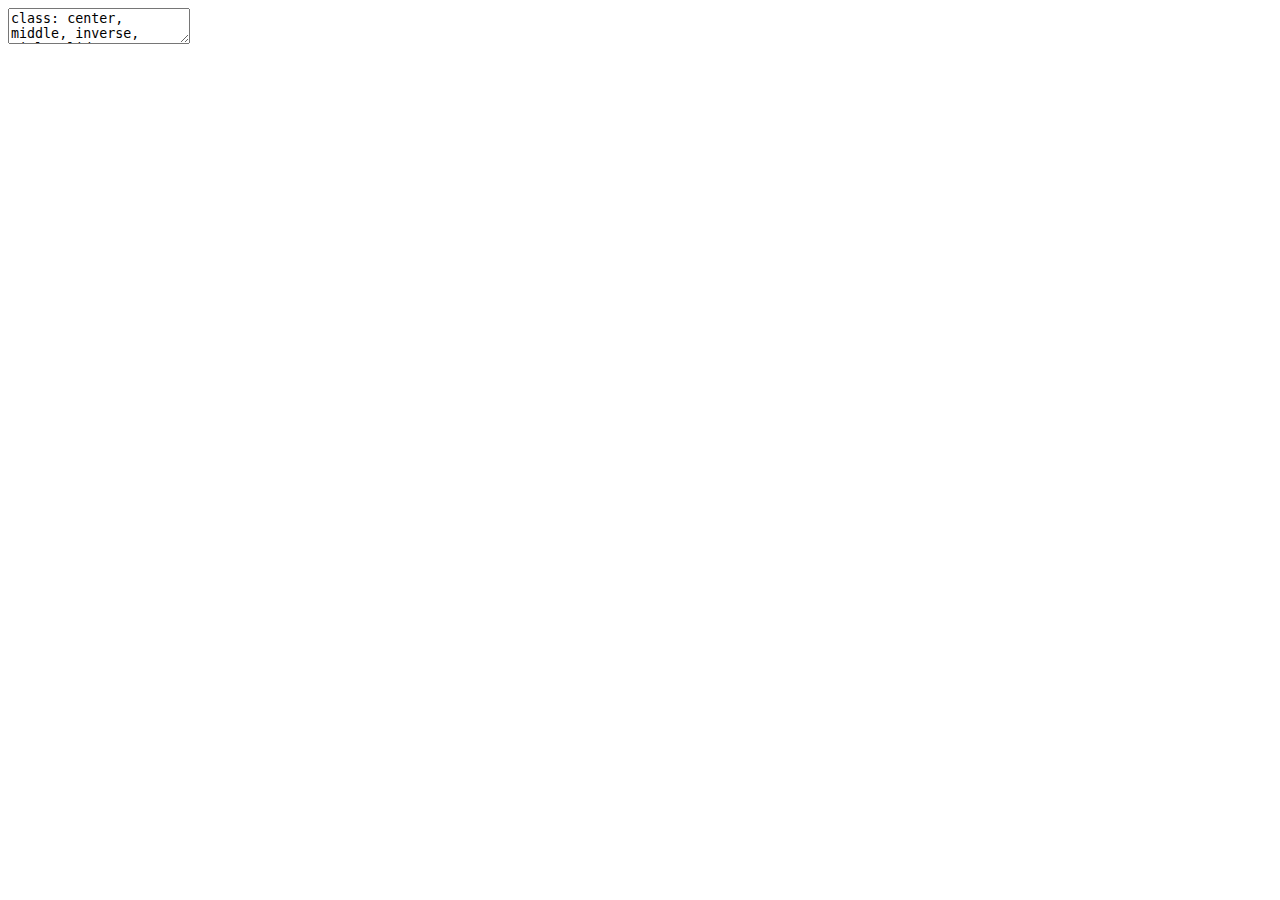
<file: index.html>
<!DOCTYPE html>
<html lang="" xml:lang="">
  <head>
    <title>Transparency in Science</title>
    <meta charset="utf-8" />
    <meta name="author" content="Aaron Peikert" />
    <script src="presentation_files/header-attrs/header-attrs.js"></script>
    <link rel="stylesheet" href="xaringan-themer.css" type="text/css" />
    <link rel="stylesheet" href="https://cdnjs.cloudflare.com/ajax/libs/animate.css/4.1.1/animate.min.css" type="text/css" />
  </head>
  <body>
    <textarea id="source">
class: center, middle, inverse, title-slide

# Transparency in Science
## Principled Approaches to Computational Reproducibility and Preregistration
### Aaron Peikert
### Defense | 22.05.2023

---

class: center, middle

&lt;style&gt;
.remark-slide-number {
  position: inherit;
}

.remark-slide-number .progress-bar-container {
  position: absolute;
  bottom: 0;
  height: 2px;
  display: block;
  left: 0;
  right: 0;
}

.remark-slide-number .progress-bar {
  height: 100%;
  background-color: #b58900;
}

@keyframes khighlight {
  from {color: inherit;}
  to {color: var(--red);}
}

@keyframes ksuppress {
  from {color: inherit;}
  to {color: var(--grey);}
}

@keyframes kdehighlight {
  from {color: var(--red);}
  to {color: var(--textgrey);;}
}

/* The element to apply the animation to */
.highlight {
  animation-name: khighlight;
  animation-duration: 1s;
  animation-fill-mode: forwards;
}

.suppress {
  animation-name: ksuppress;
  animation-duration: 1s;
  animation-fill-mode: forwards;
}

.big-borders {
  margin-left: 150px;
  margin-right: 150px;
}

ul {
  list-style: none;
}

li::before {
  content: "⚬ ";
  color: var(--red);
}

.transparent {
  opacity: 0
}

&lt;/style&gt;






# Transparency in Science

## Principled Approaches to Computational Reproducibility and Preregistration

### Aaron Peikert

### Defense | 22.05.2023

---
background-image: url("images/contribution_notext_path.svg")
background-position: center
background-size: contain

---
class: center, middle, inverse


.large.red[Human]   .Huge.yellow[Bias]   .large.red[Machine]

---
class: center, middle

.large.red[Preregistration]   .Huge.yellow[Induction]   .large.red[Reproducibility]


---
class: center, middle

# Trust in Science

---
class: center, middle

.enormous[?]

---
class: middle



## Is there a replication crisis?*

.center[

&lt;img src="presentation_files/figure-html/unnamed-chunk-2-1.svg" width="70%" /&gt;
]

.small.right.animate__animated.animate__fadeIn.animate__slower[Baker, M. 1,500 scientists lift the lid on reproducibility. *Nature* 533, 452–454 (2016). https://doi.org/10.1038/533452a]

.small.right.animate__animated.animate__fadeIn.animate__slower[***They call it "reproducibility" and fail to publish the raw data.**]

---
class: center, middle

#.textgrey[Psychology is a difficult science]

.small.right.animate__animated.animate__fadeIn.animate__slower.animate__delay-2s[Meehl, P. E. (1978). Theoretical risks and tabular asterisks: Sir Karl, Sir Ronald, and the slow progress of soft psychology.  
*Journal of Consulting and Clinical Psychology*, 46(4), 806–834. https://doi.org/10.1037/0022-006X.46.4.806]

---
class: center, middle

.huge[Meehl, P. E. (1978). Theoretical risks and tabular asterisks:  
Sir Karl, Sir Ronald, and the slow progress of soft psychology.  
*Journal of Consulting and Clinical Psychology*, 46(4), 806–834.]

---
class: center, middle

.huge.supress[Meehl, P. E. (1978). Theoretical risks and tabular asterisks:  
Sir Karl, Sir Ronald, and the .highlight[slow progress] of .highlight[soft psychology].  
*Journal of Consulting and Clinical Psychology*, 46(4), 806–834.]

---
class:  middle, inverse, center

# The Progress of Soft Theories

---
class: center, middle

# Theories

.huge.animate__animated.animate__fadeIn.animate__slower[= allow to deduce predictions
]

---
class: center, middle

#.textgrey[Hard Theories]

.huge[= make .highlight[precise] predictions for given circumstances
]

---
class: center, middle

#.textgrey[Soft Theories]

.huge[= make .highlight[many] predictions for given circumstances
]

---
class: middle

.huge[

We allow predictions to be:

- close to truth
- probabilistic
- parameterized

]

---
class: center, middle

#.textgrey[Verisimilitude]

(=closeness to truth)

.huge[

`\(\mathcal{L}(\text{Theory}, \text{Reality})\)`

]

.transparent[is just an estimate.]

---
class: center, middle

#.textgrey[Randomness]

(=probabilistic)

.huge[

`\(\mathcal{L}(\text{Theory}, \text{Data})\)`

]

is just an estimate.


---
class: center, middle

#.textgrey[Induction]

(=parameterized)

.huge[

`\(\mathcal{L}(\text{Model}(\text{Theory}, \text{Data}), \text{Data})\)`

]

.transparent[is just an estimate.]

---
class: middle, center, inverse

# Induction

.transparent[(=parameterized)]


.huge.transparent[

`\(\mathcal{L}(\text{Model}(\text{Theory}, \text{Data}), \text{Data})\)`

]

.transparent[is just an estimate.]


---
class: center, inverse

.huge[

`\(\text{Model}(\text{Theory}, \text{Data})\)`

]

Find the version of a theory, that is best supported by data.

--

or

Of any prediction that a theory can make, choose the one that minimizes `\(\mathcal{L}(\cdot, \text{Data})\)`.

--

or

```julia
for prediction in theory
  current = loss(prediction, data)
  if current &lt; best
    best = current
  end
  return best
end
```

---
class: center, middle

.big-borders[

##.left.red[Induction]

###.textgrey[enables]

##.right.red[precision]

]

---
class: center, middle

.big-borders[

##.left.red[Induction]

###.textgrey[enables]

##.right.red[predictions]

]

---
class: center, middle

.big-borders[

##.left.red[Induction]

###.textgrey[enables]

##.right.red[soft theories]

]


---
class: center, middle

.Huge[One]   .red[little]   .Huge[problem.]

---
class: center, middle

###.textgrey[Verisimilitude × Randomness × Induction]

---
class: center, middle, inverse

#.red[Bias]

---
class: center, middle

.large[

`\(\mathcal{L}(\text{Model}(\text{Theory}, \text{Data}), \text{Data})\)`

]
---
class: center, middle

Psychology is difficult .transparent[→ soft theories → require induction → biased expectation → replication crisis]

---
class: center, middle

Psychology is difficult .animate__animated.animate__fadeIn.red[→ soft theories] .transparent[→ require induction → biased expectation → replication crisis]

---
class: center, middle

Psychology is difficult .dehighlight[→ soft theories] .animate__animated.animate__fadeIn.red[→ require induction] .transparent[→ biased expectation → replication crisis]

---
class: center, middle

Psychology is difficult → soft theories .dehighlight[→ require induction] .animate__animated.animate__fadeIn.red[→ biased expectation] .transparent[→ replication crisis]

---
class: center, middle

Psychology is difficult → soft theories → require induction .dehighlight[→ biased expectation] .animate__animated.animate__fadeIn.red[→ replication crisis]

---
class: center, middle

#.textgrey[

Why is .highlight[bias] a problem?

]

---
class: center, middle

`$$\mathcal{L}(\text{Theory}, \text{Data})$$`

`$$=$$`

`\(\mathcal{L}(\text{Model}(\text{Theory}, \text{Data}), \text{Data})\)`

`\(+\)`

.highlight[

`\(\mathcal{C}(\text{Model})\)`

]

.small.right.transparent[

This is similar to adjusted `\(R^2\)`, `\(C_p\)`, `\(AIC\)`, `\(BIC\)`, etc.

]

---
class: center, middle

`$$\mathcal{L}(\text{Theory}, \text{Data})$$`

`$$=$$`

`\(\mathcal{L}(\text{Model}(\text{Theory}, \text{Data}), \text{Data})\)`

`\(+\)`

.red[

`\(\mathcal{C}(\text{Model})\)`

]

.small.right[

This is similar to adjusted `\(R^2\)`, `\(C_p\)`, `\(AIC\)`, `\(BIC\)`, etc.

]

---
class: center, middle

.large.transparent[Under some circumstances,]

.huge.red[

`\(\mathcal{C}(\text{Model})\)`

]

.large[is the ability of a model to accommodate random data.]

---
class: center, middle, inverse

.large[.highlight[Reproducibility] is necessary to estimate:]

.large[

`\(\mathcal{L}(\text{Model}(\text{Theory}, \text{Data}), \text{Data})\)` + `\(\mathcal{C}(\text{Model})\)` .transparent[ `\(\require{cancel} + \cancel{\mathcal{C}(\text{Human})}\)`
]

]

.small.right.transparent[*In an ideal world.]


---
class: center, middle

#.textgrey[

Why is .highlight[bias] a problem?

]

---
class: center, middle

#.blurry[Uncertainty]

---
class: center, middle


If the inductive bias is uncertain evaluating,


.huge[

  `\(\mathcal{L}(\text{Model}(\text{Theory}, \text{Data}), \text{Data})\)`
  
]

.huge[

`\(+\)` 

]

.huge.blurry2[

`\(\mathcal{C}(\text{Model})\)`

]

becomes uncertain and unconvincing.

---
class: center, middle

.large[

Some things are

.huge[.highlight[non]-reproducible]

on a fundamental level.

]

---
class: center, middle

.huge.red[

`\(\mathcal{C}(\text{Human})\)`

]

---
class: center, middle, inverse

.large[Reproducibility + .highlight[Preregistration] are sufficient* to estimate:]

.large[

`\(\require{cancel}\mathcal{L}(\text{Model}(\text{Theory}, \text{Data}), \text{Data})\)` + `\(\mathcal{C}(\text{Model}) + \mathcal{C}(\text{Human})\)`

]

.small.right.grey[*In an ideal world.]

---
class: center, middle, inverse

.large[Reproducibility + .highlight[Preregistration] are sufficient* to estimate:]

.large[

`\(\require{cancel}\mathcal{L}(\text{Model}(\text{Theory}, \text{Data}), \text{Data})\)` + `\(\mathcal{C}(\text{Model}) + \cancel{\mathcal{C}(\text{Human})}\)`

]

.small.right.grey[*In an ideal world.]

---
class: middle, center, inverse

.pull-left[

###.center[Reproducibility]

Allows estimating:

.large[

`$$\mathcal{C}(\text{Model})$$`


]


]

.pull-right[

###.center[Preregistration]

Does reduce:

.large[

`$$\mathcal{C}(\text{Human})$$`

]


]

---
background-image: url("images/contribution1_path.svg")
background-position: center
background-size: contain
---
background-image: url("images/contribution2_path.svg")
background-position: center
background-size: contain
---
background-image: url("images/contribution3_path.svg")
background-position: center
background-size: contain
---
background-image: url("images/contribution4_path.svg")
background-position: center
background-size: contain
---
class: middle

**.red[1\. Paper:]**  
Peikert, A., &amp; Brandmaier, A. M. (2021). A Reproducible Data Analysis Workflow. *Quantitative and Computational Methods in Behavioral Sciences*, *1*. https://doi.org/10.5964/qcmb.3763

**2\. Paper:**  
Peikert, A., van Lissa, C. J., &amp; Brandmaier, A. M. (2021). Reproducible Research in R: A Tutorial on How to Do the Same Thing More Than Once. *Psych*, *3*(4), 836–867. https://doi.org/10.3390/psych3040053

**3\. Paper:**  
Peikert, A., Ernst, M. S., &amp; Brandmaier, A. M. (2023, February 17). *Why does preregistration increase the persuasiveness of evidence? A Bayesian rationalization.* PsyArXiv. .textgrey[https://doi.org/10.31234/osf.io/cs8wb]

**Synopsis:**  
Peikert, A. (2023). *Towards Transparency and Open Science: A Principled Perspective on Computational Reproducibility and Preregistration* [Doctoral dissertation, Humboldt-Universität zu Berlin]. Zenodo. https://www.doi.org/10.5281/zenodo.7654989

---
class: inverse, middle, center

# Automate Reproducibility

---
class:  middle, center

# Four Problems

---
class:  middle, center

# Four Concepts

---
class:  middle, center

# Four Tools

---
class: middle

.pull-left.large[
.textgrey[1\. Copy&amp;Paste Mistakes]  
.transparent[2\. Conflicting Versions]  
.transparent[3\. Missing Software]  
.transparent[4\. Unclear Procedure]  
]

.pull-right.large[
.transparent[Dynamic Documents]  
.transparent[Version Control]  
.transparent[Software Management]  
.transparent[Workflow Orchestration]  
]
---
class: middle

.pull-left.large[
.textgrey[1\. Copy&amp;Paste Mistakes]  
.transparent[2\. Conflicting Versions]  
.transparent[3\. Missing Software]  
.transparent[4\. Unclear Procedure]  
]

.pull-right.large[
.highlight[Dynamic Documents]  
.transparent[Version Control]  
.transparent[Software Management]  
.transparent[Workflow Orchestration]  
]
---
class: middle

.pull-left.large[
.suppress[1\. Copy&amp;Paste Mistakes]  
.textgrey[2\. Conflicting Versions]  
.transparent[3\. Missing Software]  
.transparent[4\. Unclear Procedure]  
]

.pull-right.large[
.suppress[Dynamic Documents]  
.transparent[Version Control]  
.transparent[Software Management]  
.transparent[Workflow Orchestration]  
]
---
class: middle

.pull-left.large[
.grey[1\. Copy&amp;Paste Mistakes]  
.textgrey[2\. Conflicting Versions]  
.transparent[3\. Missing Software]  
.transparent[4\. Unclear Procedure]  
]

.pull-right.large[
.grey[Dynamic Documents]  
.highlight[Version Control]  
.transparent[Software Management]  
.transparent[Workflow Orchestration]  
]
---
class: middle

.pull-left.large[
.grey[1\. Copy&amp;Paste Mistakes]  
.suppress[2\. Conflicting Versions]  
.textgrey[3\. Missing Software]  
.transparent[4\. Unclear Procedure]  
]

.pull-right.large[
.grey[Dynamic Documents]  
.suppress[Version Control]  
.transparent[Software Management]  
.transparent[Workflow Orchestration]  
]
---
class: middle

.pull-left.large[
.grey[1\. Copy&amp;Paste Mistakes]  
.grey[2\. Conflicting Versions]  
.textgrey[3\. Missing Software]  
.transparent[4\. Unclear Procedure]  
]

.pull-right.large[
.grey[Dynamic Documents]  
.grey[Version Control]  
.highlight[Software Management]  
.transparent[Workflow Orchestration]  
]
---
class: middle

.pull-left.large[
.grey[1\. Copy&amp;Paste Mistakes]  
.grey[2\. Conflicting Versions]  
.suppress[3\. Missing Software]  
.textgrey[4\. Unclear Procedure]  
]

.pull-right.large[
.grey[Dynamic Documents]  
.grey[Version Control]  
.suppress[Software Management]  
.transparent[Workflow Orchestration]  
]
---
class: middle

.pull-left.large[
.grey[1\. Copy&amp;Paste Mistakes]  
.grey[2\. Conflicting Versions]  
.grey[3\. Missing Software]  
.textgrey[4\. Unclear Procedure]  
]

.pull-right.large[
.grey[Dynamic Documents]  
.grey[Version Control]  
.grey[Software Management]  
.highlight[Workflow Orchestration]  
]

---
class: middle

**1\. Paper:**  
Peikert, A., &amp; Brandmaier, A. M. (2021). A Reproducible Data Analysis Workflow. *Quantitative and Computational Methods in Behavioral Sciences*, *1*. https://doi.org/10.5964/qcmb.3763

**.red[2\. Paper:]**  
Peikert, A., van Lissa, C. J., &amp; Brandmaier, A. M. (2021). Reproducible Research in R: A Tutorial on How to Do the Same Thing More Than Once. *Psych*, *3*(4), 836–867. https://doi.org/10.3390/psych3040053

**3\. Paper:**  
Peikert, A., Ernst, M. S., &amp; Brandmaier, A. M. (2023, February 17). *Why does preregistration increase the persuasiveness of evidence? A Bayesian rationalization.* PsyArXiv. .textgrey[https://doi.org/10.31234/osf.io/cs8wb]

**Synopsis:**  
Peikert, A. (2023). *Towards Transparency and Open Science: A Principled Perspective on Computational Reproducibility and Preregistration* [Doctoral dissertation, Humboldt-Universität zu Berlin]. Zenodo. https://www.doi.org/10.5281/zenodo.7654989

---
class: inverse, middle, center

# Reproducibility × Preregistration

---
class: center, middle

.pull-left[

### Standard Preregistration

hunches

↓

preregistration

↓

data

↓

article draft

]

--

.pull-right[

### Preregistration as Code

simulated data

↓

article draft with mock results

↓

data

↓

article draft with real results

]
---
class: middle

**1\. Paper:**  
Peikert, A., &amp; Brandmaier, A. M. (2021). A Reproducible Data Analysis Workflow. *Quantitative and Computational Methods in Behavioral Sciences*, *1*. https://doi.org/10.5964/qcmb.3763

**2\. Paper:**  
Peikert, A., van Lissa, C. J., &amp; Brandmaier, A. M. (2021). Reproducible Research in R: A Tutorial on How to Do the Same Thing More Than Once. *Psych*, *3*(4), 836–867. https://doi.org/10.3390/psych3040053

**.red[3\. Paper:]**  
Peikert, A., Ernst, M. S., &amp; Brandmaier, A. M. (2023, February 17). *Why does preregistration increase the persuasiveness of evidence? A Bayesian rationalization.* PsyArXiv. .textgrey[https://doi.org/10.31234/osf.io/cs8wb]

**Synopsis:**  
Peikert, A. (2023). *Towards Transparency and Open Science: A Principled Perspective on Computational Reproducibility and Preregistration* [Doctoral dissertation, Humboldt-Universität zu Berlin]. Zenodo. https://www.doi.org/10.5281/zenodo.7654989

---
class: inverse, middle, center

# The Goal of Preregistration

---
class: middle, center

#.blurry2[Uncertainty]

.transparent.blurry2.large[about]

.transparent.huge.blurry2[

`\(\mathcal{C}(\text{Human})\)`

]

---
class: middle, center

#.suppress.blurry2[Uncertainty]

.blurry2.large[about]

.highlight.huge.blurry2[

`\(\mathcal{C}(\text{Human})\)`

]

---
class: center, middle

.large[
In .highlight[Machine Learning], `\(\mathcal{C}(\text{Model})\)` is often unknown.
]

---
class: center, middle

#.textgrey[Cross Validaton]

.right.large.transparent[**but resetting researchers memory is unethical]

.right.large.transparent[**impossible**]


---
class: center, middle

#.textgrey[Cross Validaton]

.right.large[**but resetting researchers memory is ~~unethical~~**]

.right.large[**impossible**]

---
class: center, middle

#.textgrey[Test-set]

`\(\mathcal{C}(\text{Model}) = 0\)`

---
class: center, middle

# Preregistration

`\(\mathcal{C}(\text{Human}) = 0\)`

---
class: center, middle

# Unconvential

---
class: center, middle

# Explatory Preregistrations?

`\(\mathcal{C} = \mathcal{C}(\text{Model}) + \mathcal{C}(\text{Human})\)` 

Preregistration: `\(\mathcal{C}(\text{Human}) = 0\)`

`\(\mathcal{C}(\text{Model})\)` still might be high.


---
class: center, middle





&lt;img src="presentation_files/figure-html/unnamed-chunk-4-1.svg" width="100%" /&gt;

---
class: center, middle

&lt;img src="presentation_files/figure-html/unnamed-chunk-5-1.svg" width="100%" /&gt;

---
background-image: url("images/contribution_path.svg")
background-position: center
background-size: contain
    </textarea>
<style data-target="print-only">@media screen {.remark-slide-container{display:block;}.remark-slide-scaler{box-shadow:none;}}</style>
<script src="https://remarkjs.com/downloads/remark-latest.min.js"></script>
<script>var slideshow = remark.create({
"slideNumberFormat": "<div class=\"progress-bar-container\">\n  <div class=\"progress-bar\" style=\"width: calc(%current% / %total% * 100%);\">\n  </div>\n</div>\n",
"highlightStyle": "solarized-dark",
"highlightLines": true,
"ratio": "16:9",
"countIncrementalSlides": false
});
if (window.HTMLWidgets) slideshow.on('afterShowSlide', function (slide) {
  window.dispatchEvent(new Event('resize'));
});
(function(d) {
  var s = d.createElement("style"), r = d.querySelector(".remark-slide-scaler");
  if (!r) return;
  s.type = "text/css"; s.innerHTML = "@page {size: " + r.style.width + " " + r.style.height +"; }";
  d.head.appendChild(s);
})(document);

(function(d) {
  var el = d.getElementsByClassName("remark-slides-area");
  if (!el) return;
  var slide, slides = slideshow.getSlides(), els = el[0].children;
  for (var i = 1; i < slides.length; i++) {
    slide = slides[i];
    if (slide.properties.continued === "true" || slide.properties.count === "false") {
      els[i - 1].className += ' has-continuation';
    }
  }
  var s = d.createElement("style");
  s.type = "text/css"; s.innerHTML = "@media print { .has-continuation { display: none; } }";
  d.head.appendChild(s);
})(document);
// delete the temporary CSS (for displaying all slides initially) when the user
// starts to view slides
(function() {
  var deleted = false;
  slideshow.on('beforeShowSlide', function(slide) {
    if (deleted) return;
    var sheets = document.styleSheets, node;
    for (var i = 0; i < sheets.length; i++) {
      node = sheets[i].ownerNode;
      if (node.dataset["target"] !== "print-only") continue;
      node.parentNode.removeChild(node);
    }
    deleted = true;
  });
})();
(function() {
  "use strict"
  // Replace <script> tags in slides area to make them executable
  var scripts = document.querySelectorAll(
    '.remark-slides-area .remark-slide-container script'
  );
  if (!scripts.length) return;
  for (var i = 0; i < scripts.length; i++) {
    var s = document.createElement('script');
    var code = document.createTextNode(scripts[i].textContent);
    s.appendChild(code);
    var scriptAttrs = scripts[i].attributes;
    for (var j = 0; j < scriptAttrs.length; j++) {
      s.setAttribute(scriptAttrs[j].name, scriptAttrs[j].value);
    }
    scripts[i].parentElement.replaceChild(s, scripts[i]);
  }
})();
(function() {
  var links = document.getElementsByTagName('a');
  for (var i = 0; i < links.length; i++) {
    if (/^(https?:)?\/\//.test(links[i].getAttribute('href'))) {
      links[i].target = '_blank';
    }
  }
})();
// adds .remark-code-has-line-highlighted class to <pre> parent elements
// of code chunks containing highlighted lines with class .remark-code-line-highlighted
(function(d) {
  const hlines = d.querySelectorAll('.remark-code-line-highlighted');
  const preParents = [];
  const findPreParent = function(line, p = 0) {
    if (p > 1) return null; // traverse up no further than grandparent
    const el = line.parentElement;
    return el.tagName === "PRE" ? el : findPreParent(el, ++p);
  };

  for (let line of hlines) {
    let pre = findPreParent(line);
    if (pre && !preParents.includes(pre)) preParents.push(pre);
  }
  preParents.forEach(p => p.classList.add("remark-code-has-line-highlighted"));
})(document);</script>

<script>
slideshow._releaseMath = function(el) {
  var i, text, code, codes = el.getElementsByTagName('code');
  for (i = 0; i < codes.length;) {
    code = codes[i];
    if (code.parentNode.tagName !== 'PRE' && code.childElementCount === 0) {
      text = code.textContent;
      if (/^\\\((.|\s)+\\\)$/.test(text) || /^\\\[(.|\s)+\\\]$/.test(text) ||
          /^\$\$(.|\s)+\$\$$/.test(text) ||
          /^\\begin\{([^}]+)\}(.|\s)+\\end\{[^}]+\}$/.test(text)) {
        code.outerHTML = code.innerHTML;  // remove <code></code>
        continue;
      }
    }
    i++;
  }
};
slideshow._releaseMath(document);
</script>
<!-- dynamically load mathjax for compatibility with self-contained -->
<script>
(function () {
  var script = document.createElement('script');
  script.type = 'text/javascript';
  script.src  = 'https://mathjax.rstudio.com/latest/MathJax.js?config=TeX-MML-AM_CHTML';
  if (location.protocol !== 'file:' && /^https?:/.test(script.src))
    script.src  = script.src.replace(/^https?:/, '');
  document.getElementsByTagName('head')[0].appendChild(script);
})();
</script>
  </body>
</html>
</file>
<file: xaringan-themer.css>
/* -------------------------------------------------------
 *
 *     !! This file was generated by xaringanthemer !!
 *
 *  Changes made to this file directly will be overwritten
 *  if you used xaringanthemer in your xaringan slides Rmd
 *
 *  Issues or likes?
 *    - https://github.com/gadenbuie/xaringanthemer
 *    - https://www.garrickadenbuie.com
 *
 *  Need help? Try:
 *    - vignette(package = "xaringanthemer")
 *    - ?xaringanthemer::style_xaringan
 *    - xaringan wiki: https://github.com/yihui/xaringan/wiki
 *    - remarkjs wiki: https://github.com/gnab/remark/wiki
 *
 *  Version: 0.4.1
 *
 * ------------------------------------------------------- */
@import url(https://fontlibrary.org//face/libertinus-sans);
@import url(https://fontlibrary.org//face/libertinus-serif);
@import url(https://fonts.googleapis.com/css?family=Source+Code+Pro:400,700&display=swap);


:root {
  /* Fonts */
  --text-font-family: LibertinusSansRegular;
  --text-font-is-google: 0;
  --text-font-family-fallback: -apple-system, BlinkMacSystemFont, avenir next, avenir, helvetica neue, helvetica, Ubuntu, roboto, noto, segoe ui, arial;
  --text-font-base: sans-serif;
  --header-font-family: LibertinusSerifDisplayRegular;
  --header-font-is-google: 0;
  --header-font-family-fallback: Georgia, serif;
  --code-font-family: 'Source Code Pro';
  --code-font-is-google: 1;
  --base-font-size: 20px;
  --text-font-size: 1.2rem;
  --code-font-size: 0.9rem;
  --code-inline-font-size: 1em;
  --header-h1-font-size: 2.75rem;
  --header-h2-font-size: 2.25rem;
  --header-h3-font-size: 1.75rem;

  /* Colors */
  --text-color: #657b83;
  --header-color: #dc322f;
  --background-color: #fdf6e3;
  --link-color: #b58900;
  --text-bold-color: #b58900;
  --code-highlight-color: #268bd240;
  --inverse-text-color: #fdf6e3;
  --inverse-background-color: #002b36;
  --inverse-header-color: #fdf6e3;
  --inverse-link-color: #b58900;
  --title-slide-background-color: #002b36;
  --title-slide-text-color: #fdf6e3;
  --header-background-color: #dc322f;
  --header-background-text-color: #fdf6e3;
  --red: #dc322f;
  --white: #FFFFFF;
  --black: #002b36;
  --grey: #93a1a1;
  --textgrey: #657b83;
  --yellow: #b58900;
}

html {
  font-size: var(--base-font-size);
}

body {
  font-family: var(--text-font-family), var(--text-font-family-fallback), var(--text-font-base);
  font-weight: normal;
  color: var(--text-color);
}
h1, h2, h3 {
  font-family: var(--header-font-family), var(--header-font-family-fallback);
  font-weight: 600;
  color: var(--header-color);
}
.remark-slide-content {
  background-color: var(--background-color);
  font-size: 1.2rem;
  padding: 16px 64px 16px 64px;
  width: 100%;
  height: 100%;
}
.remark-slide-content h1 {
  font-size: var(--header-h1-font-size);
}
.remark-slide-content h2 {
  font-size: var(--header-h2-font-size);
}
.remark-slide-content h3 {
  font-size: var(--header-h3-font-size);
}
.remark-code, .remark-inline-code {
  font-family: var(--code-font-family), Menlo, Consolas, Monaco, Liberation Mono, Lucida Console, monospace;
}
.remark-code {
  font-size: var(--code-font-size);
}
.remark-inline-code {
  font-size: var(--code-inline-font-size);
  color: #6c71c4;
}
.remark-slide-number {
  color: #657b83;
  opacity: 1;
  font-size: 0.9rem;
}
strong {
  font-weight: bold;
  color: var(--text-bold-color);
}
a, a > code {
  color: var(--link-color);
  text-decoration: none;
}
.footnote {
  position: absolute;
  bottom: 60px;
  padding-right: 4em;
  font-size: 0.9em;
}
.remark-code-line-highlighted {
  background-color: var(--code-highlight-color);
}
.inverse {
  background-color: var(--inverse-background-color);
  color: var(--inverse-text-color);
  
}
.inverse h1, .inverse h2, .inverse h3 {
  color: var(--inverse-header-color);
}
.inverse a, .inverse a > code {
  color: var(--inverse-link-color);
}
.title-slide, .title-slide h1, .title-slide h2, .title-slide h3 {
  color: var(--title-slide-text-color);
}
.title-slide {
  background-color: var(--title-slide-background-color);
}
.title-slide .remark-slide-number {
  display: none;
}
/* Two-column layout */
.left-column {
  width: 20%;
  height: 92%;
  float: left;
}
.left-column h2, .left-column h3 {
  color: #93a1a1;
}
.left-column h2:last-of-type, .left-column h3:last-child {
  color: #586e75;
}
.right-column {
  width: 75%;
  float: right;
  padding-top: 1em;
}
.pull-left {
  float: left;
  width: 47%;
}
.pull-right {
  float: right;
  width: 47%;
}
.pull-right + * {
  clear: both;
}
img, video, iframe {
  max-width: 100%;
}
blockquote {
  border-left: solid 5px #cb4b16;
  padding-left: 1em;
}
.remark-slide table {
  margin: auto;
  border-top: 1px solid #839496;
  border-bottom: 1px solid #839496;
}
.remark-slide table thead th {
  border-bottom: 1px solid #839496;
}
th, td {
  padding: 5px;
}
.remark-slide thead, .remark-slide tfoot, .remark-slide tr:nth-child(even) {
  background: #eee8d5;
}
table.dataTable tbody {
  background-color: var(--background-color);
  color: var(--text-color);
}
table.dataTable.display tbody tr.odd {
  background-color: var(--background-color);
}
table.dataTable.display tbody tr.even {
  background-color: #eee8d5;
}
table.dataTable.hover tbody tr:hover, table.dataTable.display tbody tr:hover {
  background-color: rgba(255, 255, 255, 0.5);
}
.dataTables_wrapper .dataTables_length, .dataTables_wrapper .dataTables_filter, .dataTables_wrapper .dataTables_info, .dataTables_wrapper .dataTables_processing, .dataTables_wrapper .dataTables_paginate {
  color: var(--text-color);
}
.dataTables_wrapper .dataTables_paginate .paginate_button {
  color: var(--text-color) !important;
}

/* Horizontal alignment of code blocks */
.remark-slide-content.left pre,
.remark-slide-content.center pre,
.remark-slide-content.right pre {
  text-align: start;
  width: max-content;
  max-width: 100%;
}
.remark-slide-content.left pre,
.remark-slide-content.right pre {
  min-width: 50%;
  min-width: min(40ch, 100%);
}
.remark-slide-content.center pre {
  min-width: 66%;
  min-width: min(50ch, 100%);
}
.remark-slide-content.left pre {
  margin-left: unset;
  margin-right: auto;
}
.remark-slide-content.center pre {
  margin-left: auto;
  margin-right: auto;
}
.remark-slide-content.right pre {
  margin-left: auto;
  margin-right: unset;
}

/* Slide Header Background for h1 elements */
.remark-slide-content.header_background > h1 {
  display: block;
  position: absolute;
  top: 0;
  left: 0;
  width: 100%;
  background: var(--header-background-color);
  color: var(--header-background-text-color);
  padding: 2rem 64px 1.5rem 64px;
  margin-top: 0;
  box-sizing: border-box;
}
.remark-slide-content.header_background {
  padding-top: 7rem;
}

@page { margin: 0; }
@media print {
  .remark-slide-scaler {
    width: 100% !important;
    height: 100% !important;
    transform: scale(1) !important;
    top: 0 !important;
    left: 0 !important;
  }
}

.red {
  color: var(--red);
}
.bg-red {
  background-color: var(--red);
}
.white {
  color: var(--white);
}
.bg-white {
  background-color: var(--white);
}
.black {
  color: var(--black);
}
.bg-black {
  background-color: var(--black);
}
.grey {
  color: var(--grey);
}
.bg-grey {
  background-color: var(--grey);
}
.textgrey {
  color: var(--textgrey);
}
.bg-textgrey {
  background-color: var(--textgrey);
}
.yellow {
  color: var(--yellow);
}
.bg-yellow {
  background-color: var(--yellow);
}



/* Extra CSS */
.todo {
  color: #17C25B;
}
.optional {
  color: #05BCE6;
}
.large {
  font-size: 130%;
}
.huge {
  font-size: 170%;
}
.Huge {
  font-size: 250%;
}
.HUGE {
  font-size: 600%;
}
.small {
  font-size: 80%;
}
.enormous {
  font-size: 1000%;
}
.full {
  padding: 0px;
  margin: 0px;
  border: 0px;
}
.vertical {
  writing-mode: vertical-rl;
  text-orientation: mixed;
}
.blurry {
  color: transparent;
  text-shadow: 0 0 5px rgba(0,0,0,0.5);
}
.blurry2 {
  filter: blur(2px);
  -webkit-filter: blur(2px);
}
.curly {
  font-family: Parisienne;
}
</file>
